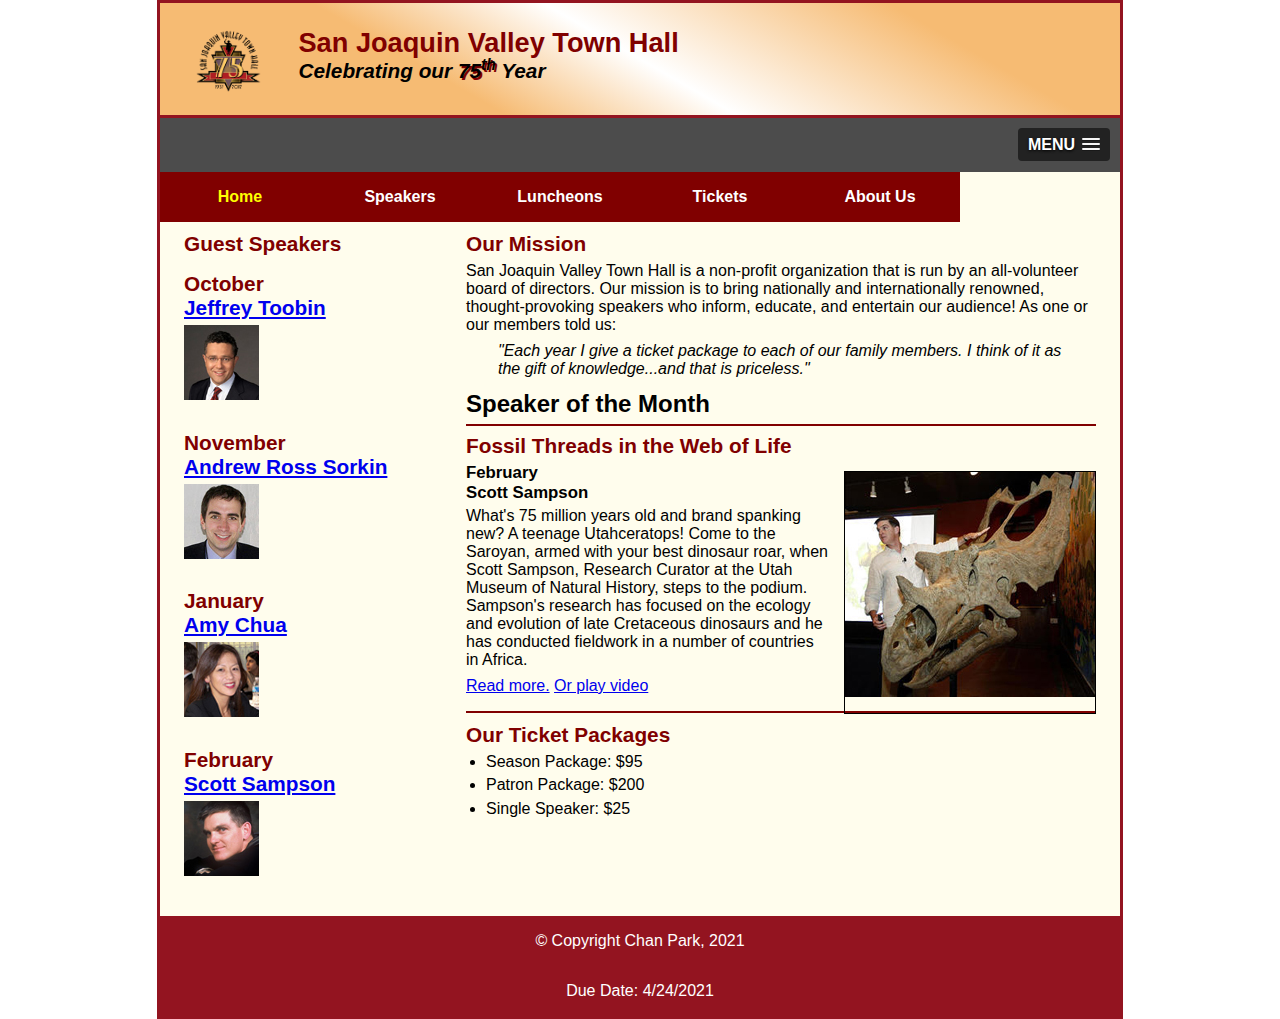
<file: index.html>
<!DOCTYPE html>
<html lang="en">

<head>
    <meta charset="utf-8">
    <meta name="viewport" content="width=device-width, initial-scale=1">
    <title>San Joaquin Valley Town Hall</title>
    <link rel="shortcut icon" href="images/favicon.ico">
    <link rel="stylesheet" href="styles/normalize.css">
    <link rel="stylesheet" href="styles/main.css">
    <link rel="stylesheet" href="styles/slicknav.css">
    <script src="https://code.jquery.com/jquery-3.2.1.min.js"></script>
    <script src="js/jquery.slicknav.min.js"></script>
    <script type="text/javascript">
        $(document).ready(function(){
            $('#nav_menu').slicknav({prependTo:"#mobile_menu"});
        });
        </script>
</head>

<body>
<header>
    <img src="images/town_hall_logo.gif" alt="Town Hall Logo" height="80">
    <h2>San Joaquin Valley Town Hall</h2>
    <h3>Celebrating our <span class="shadow">75<sup>th</sup></span> Year</h3>
</header>

<nav id="mobile_menu">

</nav>
<ul id="nav_menu">
    <li><a href ="index.html" class="current">Home</a></li>
    <li><a href ="speakers.html">Speakers</a></li>
    <li><a href ="luncheons.html">Luncheons</a></li>
    <li><a href ="tickets.html">Tickets</a></li>
    <li><a href ="about.html">About Us</a>
        <ul id ="about_dropdown">
            <li><a>Our History</a></li>
            <li><a>Board of Directors</a></li>
            <li><a>Past Speakers</a></li>
            <li><a>Contact Information</a></li>
        </ul>
    </li>



</ul>

<main>
    <section>
    <h2>Our Mission</h2>

    <p>San Joaquin Valley Town Hall is a non-profit organization that is run by an all-volunteer board of directors. Our mission is to bring nationally and internationally renowned, thought-provoking speakers who inform, educate, and entertain our audience! As one or our members told us:</p>

    <blockquote>&quot;Each year I give a ticket package to each of our family members. I think of it as the gift of knowledge...and that is priceless.&quot;</blockquote>
        <h1>Speaker of the Month</h1>

        <article><h2>Fossil Threads in the Web of Life</h2>

            <img src="images/sampson_dinosaur.jpg" alt="Sampson dinosaur">

        <h3>February<br>
            Scott Sampson</h3>

        <p>What's 75 million years old and brand spanking new? A teenage Utahceratops! Come to the Saroyan, armed with your best dinosaur roar, when Scott Sampson, Research Curator at the Utah Museum of Natural History, steps to the podium. Sampson's research has focused on the ecology and evolution of late Cretaceous dinosaurs and he has conducted fieldwork in a number of countries in Africa.</p>

           <p> <a href="../A13/speakers/sampson.html">Read more.</a>&nbsp;<a href="../A13/media/sampson.swf" target="_blank">Or play video</a></p></article>


        <h2>Our Ticket Packages</h2>
    <ul>
        <li>Season Package: $95</li>
        <li>Patron Package: $200</li>
        <li>Single Speaker: $25</li>
    </ul>
    </section>
    <aside>
    <h2>Guest Speakers</h2>
        <div id="speakers">
    <h2>October<br>
        <a href = "../A13/speakers/toobin.html">Jeffrey Toobin</a></h2>
    <img src = "images/toobin75.jpg" alt = "Jeffrey Toobin">

    <h2>November<br>
        <a href = "../A13/speakers/sorkin.html">Andrew Ross Sorkin</a></h2>
    <img src = "images/sorkin75.jpg" alt = "Andrew Ross Sorkin">

    <h2>January<br>
        <a href = "../A13/speakers/chua.html">Amy Chua</a></h2>
    <img src = "images/chua75.jpg" alt = "Amy Chua">

        <h2>February<br>
            <a href="../A13/speakers/sampson.html">Scott Sampson</a></h2>
        <img src="images/sampson75.jpg" alt="75"></div>
    </aside>
</main>
<footer>


    <p>&copy; Copyright Chan Park, 2021</p>
    <p>Due Date: 4/24/2021</p>
</footer>
</body>
</html>
</file>
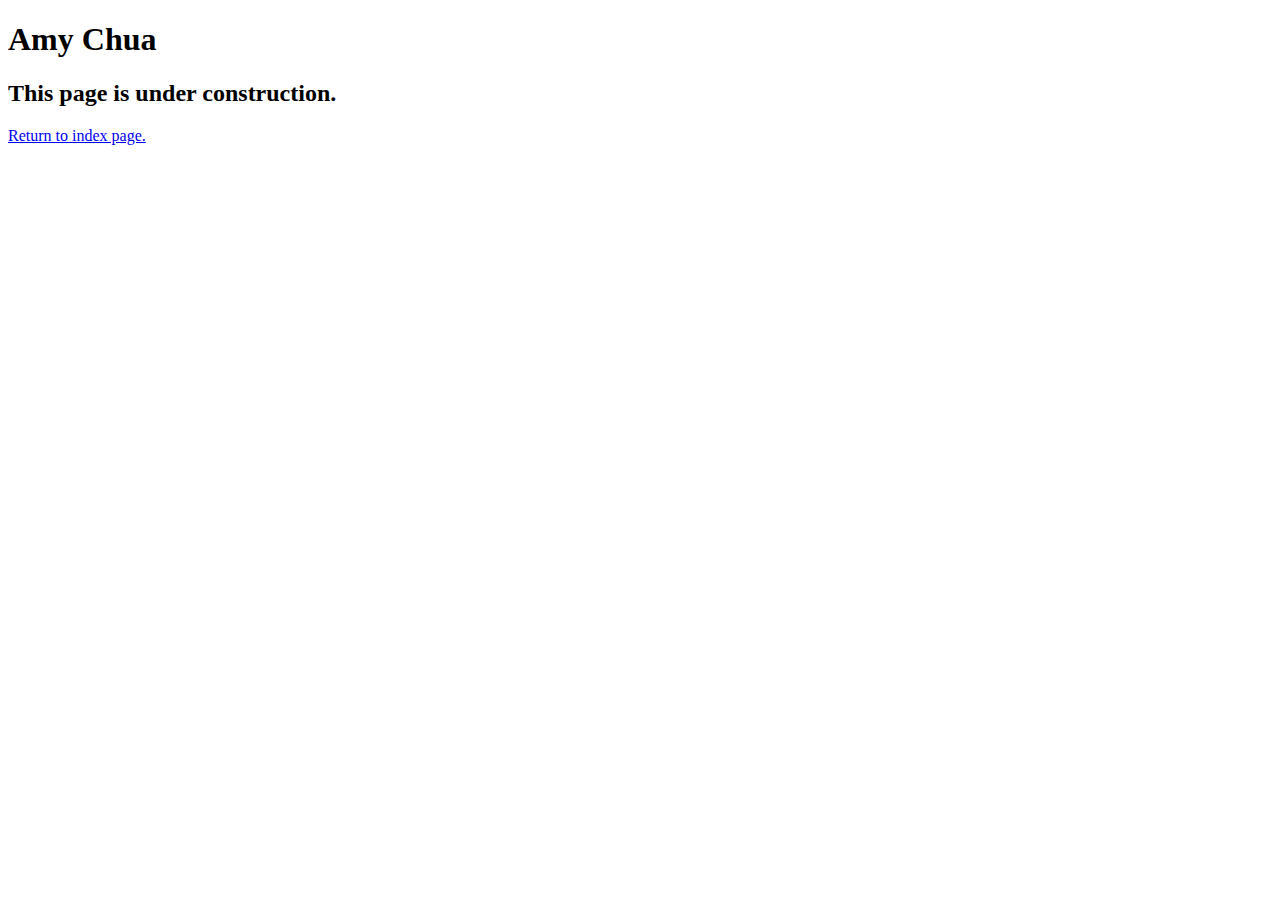
<file: speakers/chua.html>
<!DOCTYPE html>
<html lang="en">

<head>
	<meta charset="utf-8">
	<title>San Joaquin Valley Town Hall</title>
	<link rel="shortcut icon" href="../images/favicon.ico">
</head>

<body>
	<main>
		<h1>Amy Chua</h1>
		<h2>This page is under construction.</h2>
		<p><a href =../index.html>Return to index page.</a></p>
	</main>
</body>

</html>
</file>
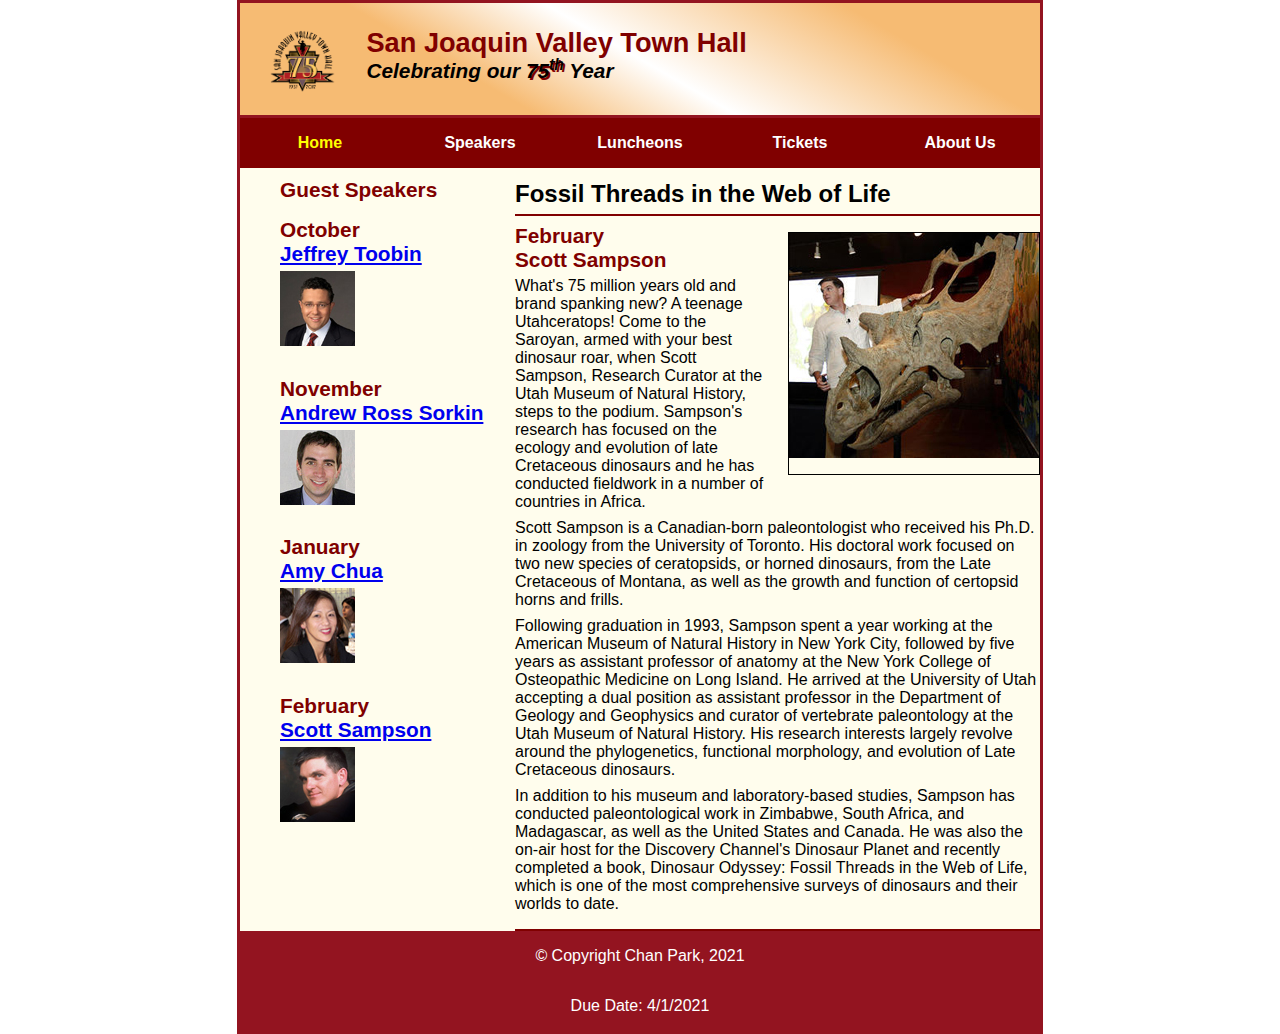
<file: speakers/sampson.html>
<!DOCTYPE html>
<html lang="en">

<head>
    <meta charset="utf-8">
    <title>San Joaquin Valley Town Hall</title>
    <link rel="shortcut icon" href="../images/favicon.ico">
    <link rel="stylesheet" href="../styles/normalize.css">
    <link rel="stylesheet" href="../styles/speaker.css">
</head>

<body>
<header>
    <img src="../images/town_hall_logo.gif" alt="Town Hall Logo" height="80">
    <h2>San Joaquin Valley Town Hall</h2>
    <h3>Celebrating our <span class="shadow">75<sup>th</sup></span> Year</h3>
</header>

<ul id="nav_menu">
    <li><a href ="../index.html" class="current">Home</a></li>
    <li><a href ="speakers.html">Speakers</a></li>
    <li><a href ="luncheons.html">Luncheons</a></li>
    <li><a href ="tickets.html">Tickets</a></li>
    <li><a href ="about.html">About Us</a>
        <ul id ="about_dropdown">
            <li><a>Our History</a></li>
            <li><a>Board of Directors</a></li>
            <li><a>Past Speakers</a></li>
            <li><a>Contact Information</a></li>
        </ul>
    </li>



</ul>

<main>
    <section>
        <h1>Fossil Threads in the Web of Life</h1>
       <article><img src="../images/sampson_dinosaur.jpg" alt="sampson dinosaur">

        <h2>February<br>
            Scott Sampson</h2>

       <p>What's 75 million years old and brand spanking new? A teenage Utahceratops! Come to the
        Saroyan, armed with your best dinosaur roar, when Scott Sampson, Research Curator at the
        Utah Museum of Natural History, steps to the podium. Sampson's research has focused on the
        ecology and evolution of late Cretaceous dinosaurs and he has conducted fieldwork in a number
        of countries in Africa.</p>

           <p>Scott Sampson is a Canadian-born paleontologist who received his Ph.D. in zoology from the
        University of Toronto. His doctoral work focused on two new species of ceratopsids, or horned
        dinosaurs, from the Late Cretaceous of Montana, as well as the growth and function of certopsid
               horns and frills.</p>

        <p>Following graduation in 1993, Sampson spent a year working at the American Museum of Natural
        History in New York City, followed by five years as assistant professor of anatomy at the New
        York College of Osteopathic Medicine on Long Island. He arrived at the University of Utah
        accepting a dual position as assistant professor in the Department of Geology and Geophysics
        and curator of vertebrate paleontology at the Utah Museum of Natural History. His research
        interests largely revolve around the phylogenetics, functional morphology, and evolution of
            Late Cretaceous dinosaurs.</p>

        <p>In addition to his museum and laboratory-based studies, Sampson has conducted paleontological
        work in Zimbabwe, South Africa, and Madagascar, as well as the United States and Canada. He was
        also the on-air host for the Discovery Channel's Dinosaur Planet and recently completed a book,
        Dinosaur Odyssey: Fossil Threads in the Web of Life, which is one of the most
        comprehensive surveys of dinosaurs and their worlds to date.</p></article>


    </section>
    <aside>
        <h2>Guest Speakers</h2>
        <h2>October<br>
            <a href = "../speakers/toobin.html">Jeffrey Toobin</a></h2>
        <img src = "../images/toobin75.jpg" alt = "Jeffrey Toobin">

        <h2>November<br>
            <a href = "../speakers/sorkin.html">Andrew Ross Sorkin</a></h2>
        <img src = "../images/sorkin75.jpg" alt = "Andrew Ross Sorkin">

        <h2>January<br>
            <a href = "../speakers/chua.html">Amy Chua</a></h2>
        <img src = "../images/chua75.jpg" alt = "Amy Chua">

        <h2>February<br>
            <a href="../speakers/sampson.html">Scott Sampson</a></h2>
        <img src="../images/sampson75.jpg" alt="75">
    </aside>
</main>
<footer>


    <p>&copy; Copyright Chan Park, 2021</p>
    <p>Due Date: 4/1/2021</p>
</footer>
</body>
</html>
</file>
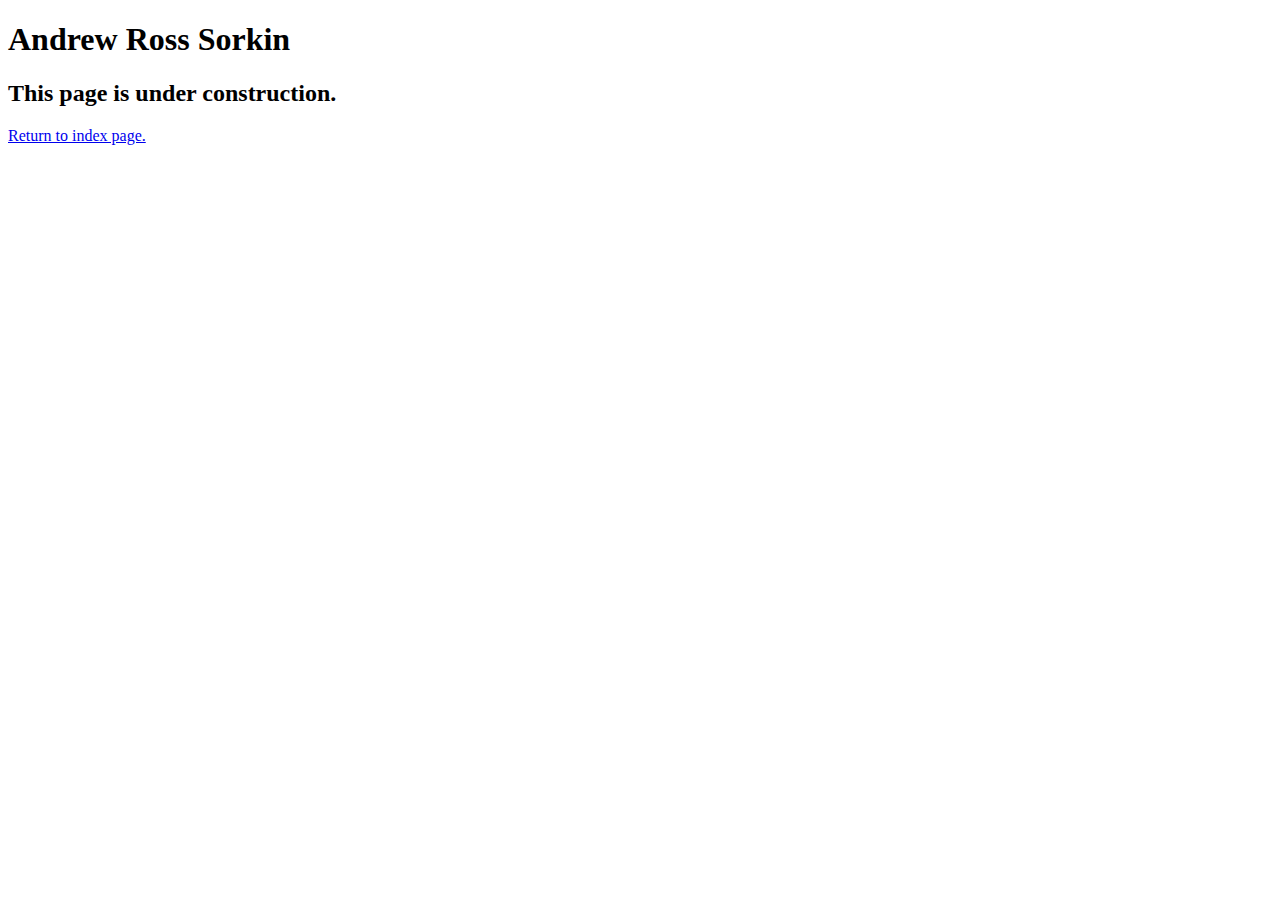
<file: speakers/sorkin.html>
<!DOCTYPE html>
<html lang="en">

<head>
	<meta charset="utf-8">
	<title>San Joaquin Valley Town Hall</title>
	<link rel="shortcut icon" href="../images/favicon.ico">
</head>

<body>
	<main>
		<h1>Andrew Ross Sorkin</h1>
		<h2>This page is under construction.</h2>
		<p><a href =../index.html>Return to index page.</a></p>
	</main>
</body>

</html>
</file>
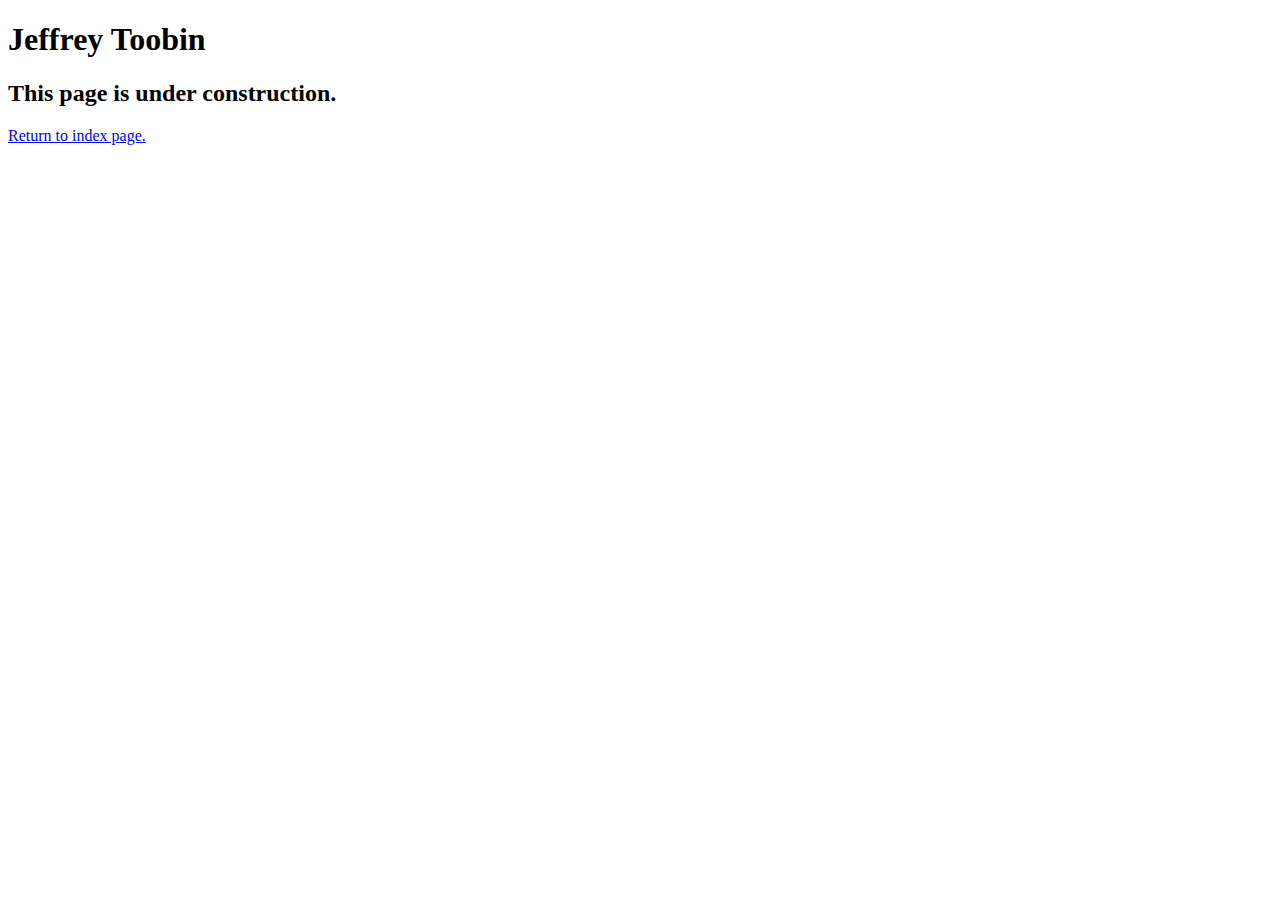
<file: speakers/toobin.html>
<!DOCTYPE html>
<html lang="en">

<head>
	<meta charset="utf-8">
	<title>San Joaquin Valley Town Hall</title>
	<link rel="shortcut icon" href="../images/favicon.ico">
</head>

<body>
    <main>
	    <h1>Jeffrey Toobin</h1>
	    <h2>This page is under construction.</h2>
		<p><a href =../index.html>Return to index page.</a></p>
    </main>
</body>

</html>
</file>
<file: styles/main.css>
/* the styles for the elements */
*{
	margin: 0;
	padding: 0;
}

body {
	font-family: Arial, Helvetica, sans-serif;
    font-size: 100%;
	width: 99%;
	max-width: 960px;
	margin-top: 0px;
	margin-bottom: 0px;
	margin-right: auto;
	margin-left: auto;
	border: 3px solid #931420;
	background-color: #fffded;

}
html{
	background-color: white;
}
a:focus, a:hover{
	font-style: italic;
}

.shadow{
	text-shadow: 2px 2px #800000;
}

/* the styles for the header */
header{
	padding-top: 1.5em;
	padding-bottom: 2em;
	border-bottom: 3px solid #931420;
	background: linear-gradient(30deg , #f6bb73 0%, #f6bb73 30%, white 50%, #f6bb73 80%, #f6bb73 100%);
}
header img {
	float: left;
	padding: 0 3.75%;
}

header h2{
	font-size: 170%;
	color: #800000;

}
header h3{
	font-size: 130%;
	font-style: italic;

}

/* the styles for the section */
main {
	/*padding-right: 30px;
	padding-left: 30px;*/
	clear: left;
}
/*main h1{
	padding-top: .3em;
	padding-bottom: .3em;
	font-size: 150%;
	border: double 4.5px brown;
	border-top: 3px solid #931420;
	border-bottom: 3px solid #931420;
	box-shadow: 5px 5px black;
	border-radius: 10px;
	text-indent: 50px;
	margin-top: 13px;
	margin-bottom: 12px;
	background-color: white;

}
*/

h1{
	font-size: 150%;
	padding-top: .5em;
	padding-bottom: .25em;
	margin-top: 0;
	margin-bottom: 0;
}

main h2{
	font-size: 130%;
	color: #800000;
	padding-top: .5em;
	padding-bottom: .25em;
}
section h2{
	font-size: 130%;
	color: #800000;
	padding-top: .5em;
	padding-bottom: .25em;
}
aside h2{
	font-size: 130%;
	color: #800000;
	padding-top: .5em;
	padding-bottom: .25em;
}
main h3{
	font-size: 105%;
	padding-bottom: .25em;
}
main img{
	padding-bottom: 1em;
}

main p{
	padding-bottom: .5em;
}
main blockquote{
	padding-right: 2em;
	padding-left: 2em;
	font-style: italic;
}
main ul{
	padding-bottom: .25em;
	padding-left: 1.25em;
}
main li{
	padding-bottom: .35em;
}
/* the styles for the footer */
footer{
	background-color: #931420;
	clear: both;

}
footer p{
	color: white;
	padding-top: 1em;
	padding-bottom: 1em;
	text-align: center;
}

section{
	width: 525px;
	float: right;
}

aside{
	width: 215px;
	float: right;
	padding-left: 20px;
	padding-right: 20px;
	padding-bottom: 20px;
}

aside h3 {
	font-size: 105%;
	padding-bottom: .25em;
}

aside img {
	padding-bottom: 1em;
}

article {
	padding: .5em 0;
	border-top: 2px solid #800000;
	border-bottom: 2px solid #800000;
}
article img{
	float: right;
	margin: .5em 0 1em 1em;
	border: 1px solid black;
	max-width: 40%;
	min-width: 150px;
}

article h2{
	padding-top: 0;
}

article h3{
	font-size: 105%;
	padding-bottom: .25em;
}

#nav_menu{
	list-style-type: none;
	margin: 0;
	padding: 0;
	position: relative;
}

#nav_menu li{
	float: left;
}

#nav_menu li a{
	display:block;
	width:160px;
	text-align: center;
	padding-top: 1em;
	padding-bottom: 1em;
	text-decoration: none;
	background-color: #800000;
	color: white;
	font-weight: bold;
}

#nav_menu .current {
	color: yellow;
}

#nav_menu li ul {
	display: none;
	list-style-type: none;
	position: absolute;
	top: 100%;
	width: 20%;
	float: left;
}

#about_dropdown li{
	list-style-type: none;
	float: none;
}

#nav_menu li:hover #about_dropdown{
	display: block;
}

#nav_menu::after{
	content: "";
	display: block;
	clear: both;
}

section {
	width: 65.625%;
	padding: 0 2.5% 20px 2.5%;
	float: right;
}

aside{
	width: 26.875%;
	padding: 0 0 20px 2.5%;
	float: right;
}

@media only screen and (max-width: 959px) {
	section h1
	{
		font-size: 135%;
	}
	section h2, aside h2
	{
		font-size: 120%;
	}
}

@media only screen and (max-width: 767px) {
	header img
	{
		float: none;
	}

	header
	{
		text-align: center;
	}
	section
	{
		width: 95%;
		float: none;
	}
	aside
	{
		width: 95%;
		padding-right: 2.5%;
		float: none;
	}
	article img
	{
		max-width: 30%;
	}
	#speakers
	{
		-moz-column-count: 2;
		-webkit-column-count: 2;
		column-count: 2;
	}
	#nav_menu
	{
		display: none;
	}
	#mobile_menu
	{
		display: block;
	}
	.slicknav_menu
	{
		background-color: #800000 !important;
	}
}

@media only screen and (max-width: 479px)
{
	body
	{
		font-size: 90%;
	}
}
</file>
<file: styles/speaker.css>
/* the styles for the elements */
*{
    margin: 0;
    padding: 0;
}

body {
    font-family: Arial, Helvetica, sans-serif;
    font-size: 100%;
    width: 800px;
    margin-top: 0px;
    margin-bottom: 0px;
    margin-right: auto;
    margin-left: auto;
    border: 3px solid #931420;
    background-color: #fffded;

}
html{
    background-color: white;
}
a:focus, a:hover{
    font-style: italic;
}

.shadow{
    text-shadow: 2px 2px #800000;
}

/* the styles for the header */
header{
    padding-top: 1.5em;
    padding-bottom: 2em;
    border-bottom: 3px solid #931420;
    background: linear-gradient(30deg , #f6bb73 0%, #f6bb73 30%, white 50%, #f6bb73 80%, #f6bb73 100%);
}
header img {
    float: left;
    padding-right: 30px;
    padding-left: 30px;
}

header h2{
    font-size: 170%;
    color: #800000;

}
header h3{
    font-size: 130%;
    font-style: italic;

}

/* the styles for the section */
main {
    /*padding-right: 30px;
    padding-left: 30px;*/
    clear: left;
}
/*main h1{
	padding-top: .3em;
	padding-bottom: .3em;
	font-size: 150%;
	border: double 4.5px brown;
	border-top: 3px solid #931420;
	border-bottom: 3px solid #931420;
	box-shadow: 5px 5px black;
	border-radius: 10px;
	text-indent: 50px;
	margin-top: 13px;
	margin-bottom: 12px;
	background-color: white;

}
*/

h1{
    font-size: 150%;
    padding-top: .5em;
    padding-bottom: .25em;
    margin-top: 0;
    margin-bottom: 0;
}

main h2{
    font-size: 130%;
    color: #800000;
    padding-top: .5em;
    padding-bottom: .25em;
}
section h2{
    font-size: 130%;
    color: #800000;
    padding-top: .5em;
    padding-bottom: .25em;
}
aside h2{
    font-size: 130%;
    color: #800000;
    padding-top: .5em;
    padding-bottom: .25em;
}
main h3{
    font-size: 105%;
    padding-bottom: .25em;
}
main img{
    padding-bottom: 1em;
}

main p{
    padding-bottom: .5em;
}
main blockquote{
    padding-right: 2em;
    padding-left: 2em;
    font-style: italic;
}
main ul{
    padding-bottom: .25em;
    padding-left: 1.25em;
}
main li{
    padding-bottom: .35em;
}
/* the styles for the footer */
footer{
    background-color: #931420;
    clear: both;

}
footer p{
    color: white;
    padding-top: 1em;
    padding-bottom: 1em;
    text-align: center;
}

section{
    width: 525px;
    float: right;
}

aside{
    width: 215px;
    float: right;
    padding-left: 20px;
    padding-right: 20px;
    padding-bottom: 20px;
}

aside h3 {
    font-size: 105%;
    padding-bottom: .25em;
}

aside img {
    padding-bottom: 1em;
}

article {
    padding: .5em 0;
    border-top: 2px solid #800000;
    border-bottom: 2px solid #800000;
}
article img{
    float: right;
    margin: .5em 0 1em 1em;
    border: 1px solid black;
}

article h2{
    padding-top: 0;
}

article h3{
    font-size: 105%;
    padding-bottom: .25em;
}

#nav_menu{
    list-style-type: none;
    margin: 0;
    padding: 0;
    position: relative;
}

#nav_menu li{
    float: left;
}

#nav_menu li a{
    display:block;
    width:160px;
    text-align: center;
    padding-top: 1em;
    padding-bottom: 1em;
    text-decoration: none;
    background-color: #800000;
    color: white;
    font-weight: bold;
}

#nav_menu .current {
    color: yellow;
}

#nav_menu li ul {
    display: none;
    list-style-type: none;
    position: absolute;
    top: 100%;
}

#about_dropdown li{
    list-style-type: none;
    float: none;
}

#nav_menu li:hover #about_dropdown{
    display: block;
}

#nav_menu::after{
    content: "";
    display: block;
    clear: both;
}
</file>
